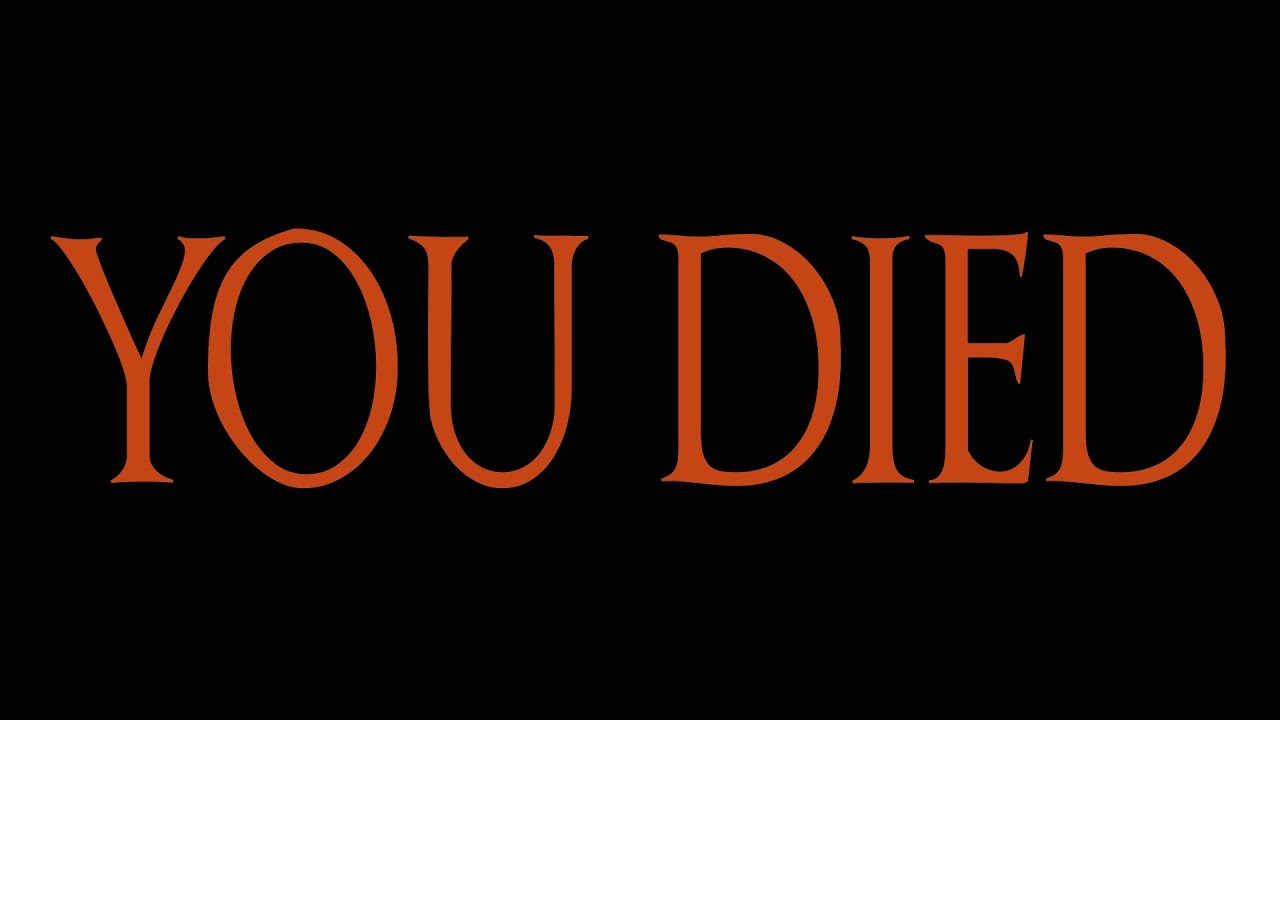
<file: Start.html>
<!DOCTYPE html>
<html lang="en">
<head>
    <meta charset="UTF-8">
    <meta http-equiv="X-UA-Compatible" content="IE=edge">
    <meta name="viewport" content="width=device-width, initial-scale=1.0">
    <link rel="stylesheet" href="Start.css">
    <title>You Died</title>
</head>
<body>

</body>
</html>
</file>
<file: Start.css>
body  {
    background-image: url("assets/img/youdied.jpg");
    background-repeat: no-repeat;
    background-size: cover;
  }
</file>
